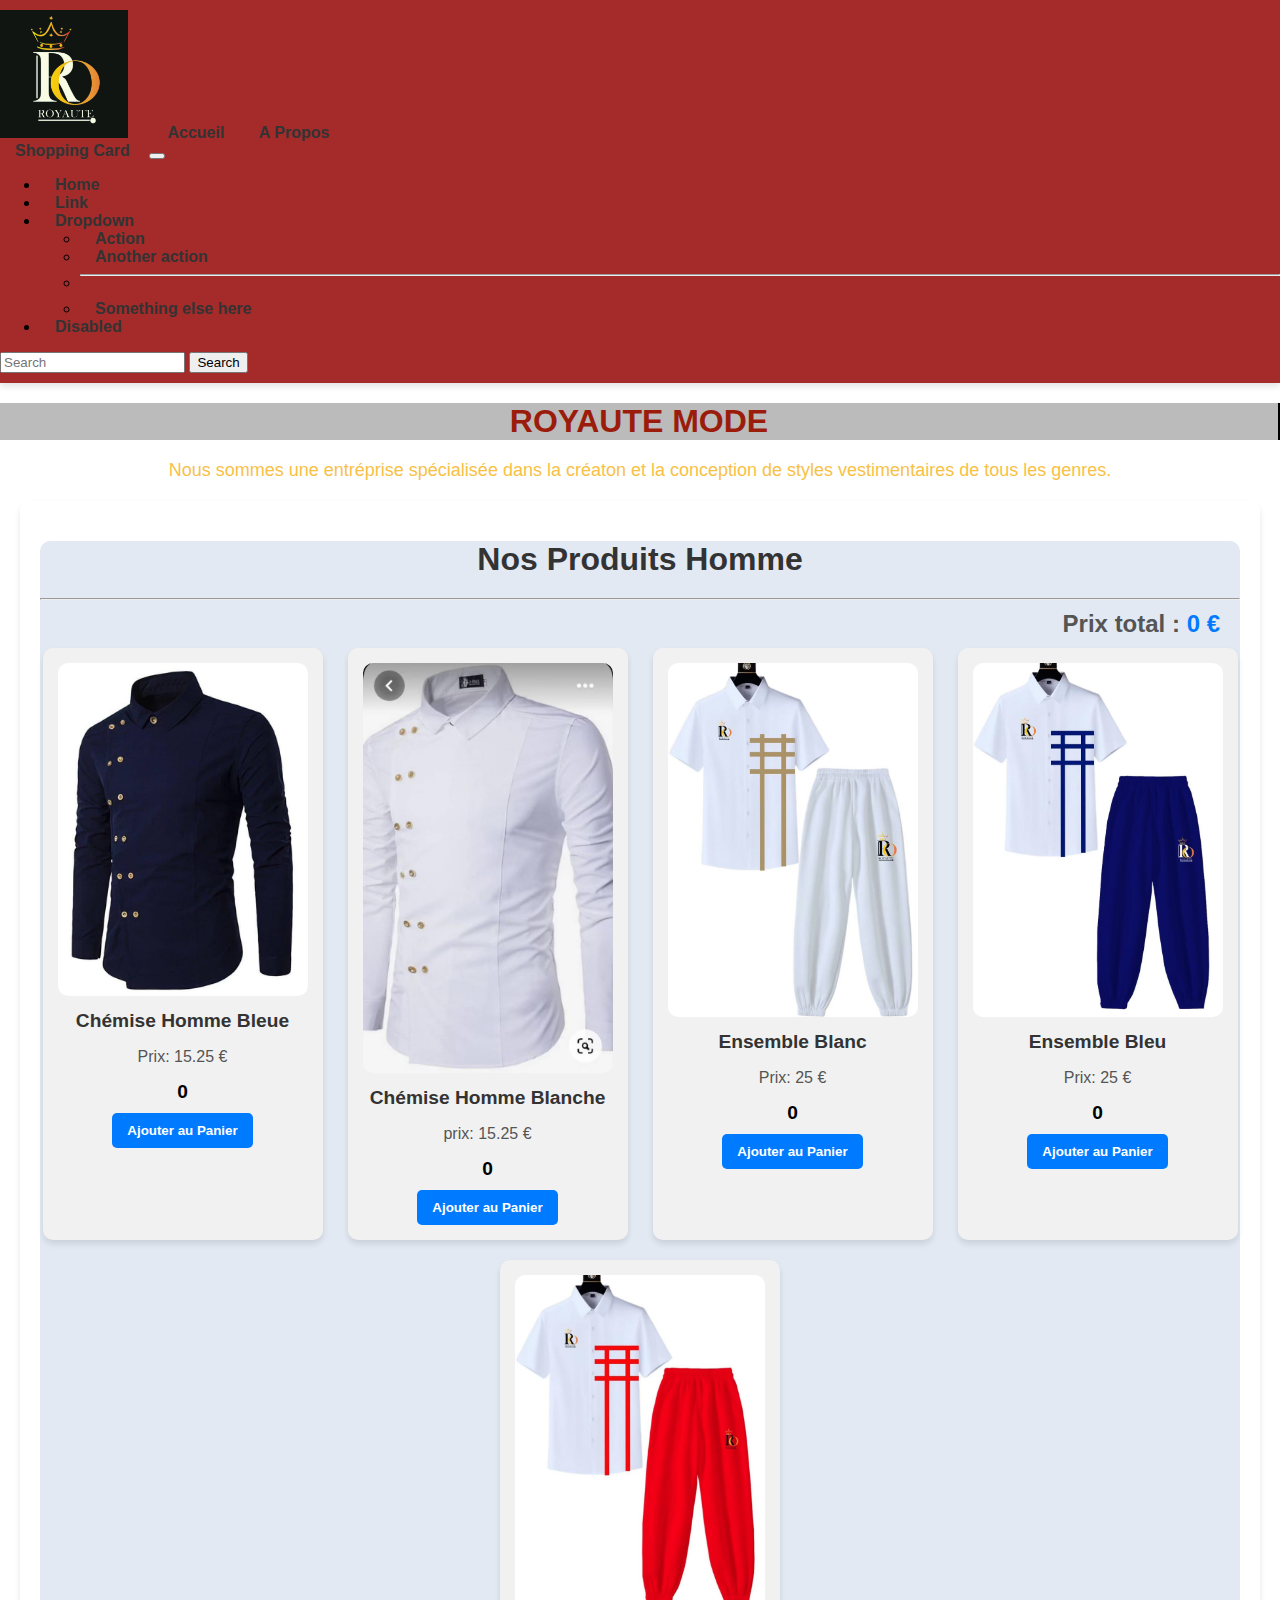
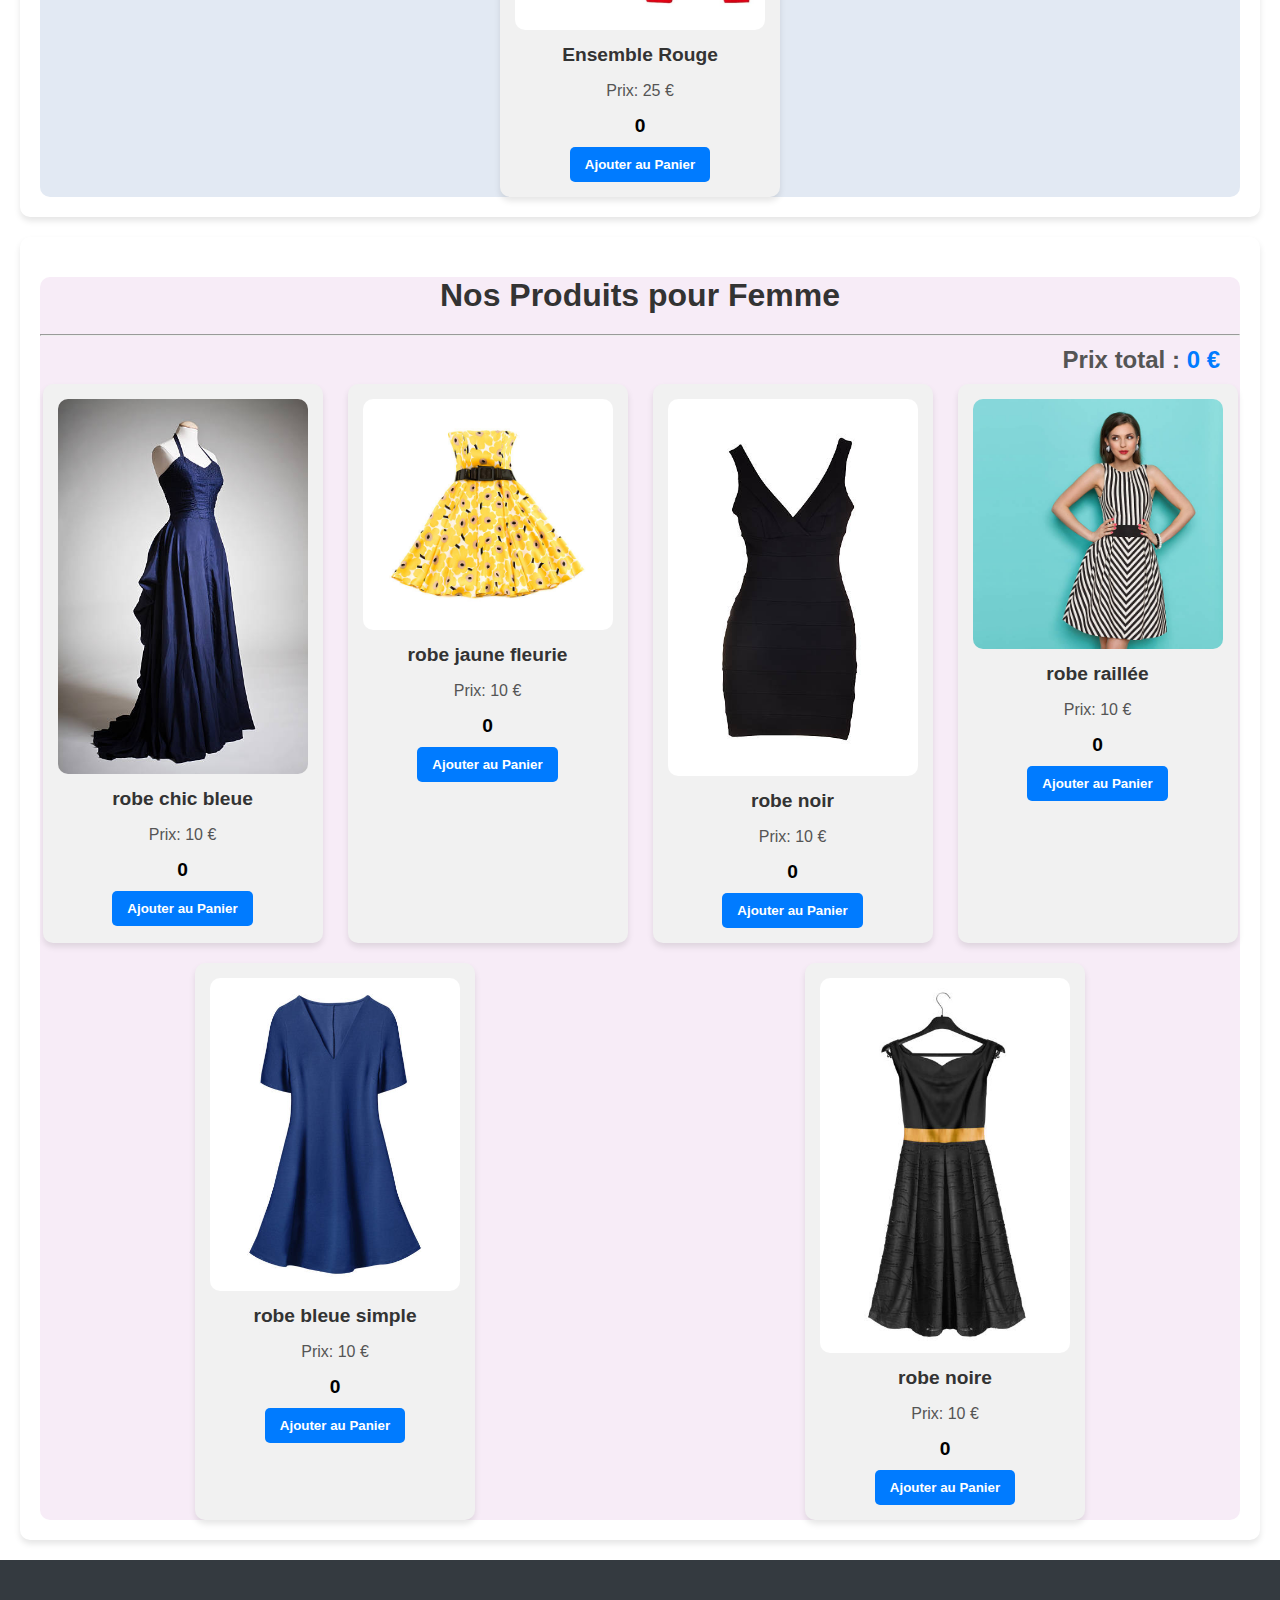
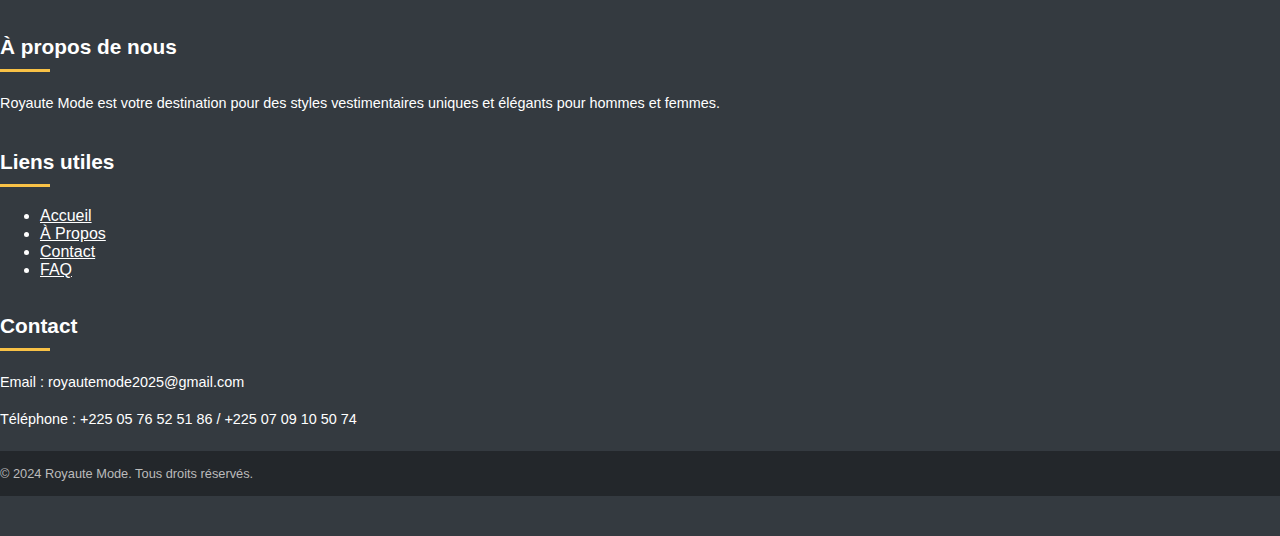
<file: index.html>
<!DOCTYPE html>
<html lang="en">
<head>
    <meta charset="UTF-8">
    <meta name="viewport" content="width=device-width, initial-scale=1.0">
    <link
    href="https://cdn.jsdelivr.net/npm/bootstrap@5.1.3/dist/css/bootstrap.min.css"
    rel="stylesheet"
    integrity="sha384-1BmE4kWBq78iYhFldvKuhfTAU6auU8tT94WrHftjDbrCEXSU1oBoqyl2QvZ6jIW3"
    crossorigin="anonymous"
  />
  <!-- Font awesome CSS -->
  <link
    rel="stylesheet"
    href="https://cdnjs.cloudflare.com/ajax/libs/font-awesome/6.0.0-beta2/css/all.min.css"
    integrity="sha512-YWzhKL2whUzgiheMoBFwW8CKV4qpHQAEuvilg9FAn5VJUDwKZZxkJNuGM4XkWuk94WCrrwslk8yWNGmY1EduTA=="
    crossorigin="anonymous"
    referrerpolicy="no-referrer"
  />
    <title>Document</title>
    
    <link rel="stylesheet" href="style.css">
</head>
<body>
    <!--début du header-->
  <header>
    <nav class="navbar navbar-expand-lg navbar-light bg-light">
      <img src="image-logo.jpg" width="10%" alt="logo">
      <a href="accueil.html">Accueil</a>
      <a href="A Propos.html">A Propos</a>
      
      <div class="container-fluid">
        <a class="navbar-brand" href="#">Shopping Card</a>
        <button
          class="navbar-toggler"
          type="button"
          data-bs-toggle="collapse"
          data-bs-target="#navbarSupportedContent"
          aria-controls="navbarSupportedContent"
          aria-expanded="false"
          aria-label="Toggle navigation"
        >
          <span class="navbar-toggler-icon"></span>
        </button>
        <div class="collapse navbar-collapse" id="navbarSupportedContent">
          <ul class="navbar-nav me-auto mb-2 mb-lg-0">
            <li class="nav-item">
              <a class="nav-link active" aria-current="page" href="#">Home</a>
            </li>
            <li class="nav-item">
              <a class="nav-link" href="#">Link</a>
            </li>
            <li class="nav-item dropdown">
              <a
                class="nav-link dropdown-toggle"
                href="#"
                id="navbarDropdown"
                role="button"
                data-bs-toggle="dropdown"
                aria-expanded="false"
              >
                Dropdown
              </a>
              <ul class="dropdown-menu" aria-labelledby="navbarDropdown">
                <li><a class="dropdown-item" href="#">Action</a></li>
                <li><a class="dropdown-item" href="#">Another action</a></li>
                <li><hr class="dropdown-divider" /></li>
                <li>
                  <a class="dropdown-item" href="#">Something else here</a>
                </li>
              </ul>
            </li>
            <li class="nav-item">
              <a class="nav-link disabled">Disabled</a>
            </li>
          </ul>
          <form class="d-flex">
            <input
              class="form-control me-2"
              type="search"
              placeholder="Search"
              aria-label="Search"
            />
            <button class="btn btn-outline-success" type="submit">
              Search
            </button>
          </form>
        </div>
      </div>
    </nav>
   

  
  </header>
  <!--fin du header-->
  <main>
    <!--debut du main-->
     <h1 class="titre-typewriter">ROYAUTE MODE</h1>
    
     <p class="descrip">Nous sommes une entréprise spécialisée dans la créaton et la conception de styles vestimentaires de tous les genres.</p>
    
   <section id="produitshomme">
    <article  class="partieH">
        <h2>Nos Produits Homme</h2>
        <hr>

        <section class="shopping-card-container">
          <div class="prixTotal">
             <span class="totalPrix">Prix total : </span>
             <span class="total"> 0 € </span>
          </div>  
        </section>
        <div class="grouper"> <!--la grande div1-->
     
        <div class="produit" data-id="1" data-nom="Chémise Homme" data-prix="15.25">
            
            <img src="chémise-bleue.jpg" width="15%" alt="Chémisehomme">
            
            <h3>Chémise Homme Bleue</h3>
       
            <p>Prix: 15.25 € </p>

            <div>
                <i class="fas fa-plus-circle"></i>
                <span class="quantity">0</span>
                <i class="fas fa-minus-circle"></i>
              </div>
       
            <button class="ajouter-panier">Ajouter au Panier</button>
     
        </div>
     
     
        <div class="produit" data-id="2" data-nom="Chemise Homme 2" data-prix="15.25">
       
            <img src= "chémise-blanche.jpg" width="15%" alt="chemmme">
            <h3>Chémise Homme Blanche</h3>
       
            <p>prix: 15.25 €</p>

            <div>
                <i class="fas fa-plus-circle"></i>
                <span class="quantity">0</span>
                <i class="fas fa-minus-circle"></i>
              </div>
      
            <button class="ajouter-panier">Ajouter au Panier</button>
     
        </div>
     
        
        <div class="produit" data-id="3" data-nom="Ensemble Blanc" data-prix="25">
            <img src="chémise-pantalon-blanc.jpg" width="18%" alt=" ensemble">
   
            <h3>Ensemble Blanc</h3>
      
            <p>Prix: 25 €</p>

            <div>
                <i class="fas fa-plus-circle"></i>
                <span class="quantity">0</span>
                <i class="fas fa-minus-circle"></i>
              </div>
      
        <button class="ajouter-panier">Ajouter au Panier</button>
    
    </div>
    
   
   
    <div class="produit" data-id="4" data-nom="Ensemble Bleu" data-prix="25">
       
        <img src="chémise-pantalon-bleu.jpg" width="18%" alt="ensemble">
       
        <h3>Ensemble Bleu</h3>
    
        <p>Prix: 25 €</p>

        <div>
            <i class="fas fa-plus-circle"></i>
            <span class="quantity">0</span>
            <i class="fas fa-minus-circle"></i>
          </div>
     
        <button class="ajouter-panier">Ajouter au Panier</button>
    
    </div>
    
    
   
    <div class="produit" data-id="5" data-nom="Ensemble" data-prix="25">
        
        <img src="chémise-pantalon-rouge.jpg" width="18%" alt="ensemble">
        
        <h3>Ensemble Rouge</h3>
    
        <p>Prix: 25 €</p>

        <div>
            <i class="fas fa-plus-circle"></i>
            <span class="quantity">0</span>
            <i class="fas fa-minus-circle"></i>
          </div>
      
        <button class="ajouter-panier">Ajouter au Panier</button>
    
    </div>
</div>
<!--fin de la grande div1-->
   </article>
 </section>
    
 <section id="produitsFemmes">
    
   <article class="partieF">
      
     <h2>Nos Produits pour Femme</h2>
      <hr>

      <section class="shopping-card-container">
          <div class="prixTotal">
             <span class="totalPrix">Prix total : </span>
             <span class="total"> 0 € </span>
          </div> 
          
        </section>
      
      <div class="grouper2"><!--debut de la grande div2-->
     
      <div class="produit2" data-id="1" data-nom="robe style" data-prix="10">
     
          <img src="image-robe.jpg" width="20%" alt="robe">
     
          <h3>robe chic bleue</h3>

          <p>Prix: 10 €</p>
          <div>
              <i class="fas fa-plus-circle"></i>
              <span class="quantity">0</span>
              <i class="fas fa-minus-circle"></i>
            </div>

          <button class="ajouter-panier">Ajouter au Panier</button>
   
      </div>
     
      <div class="produit2" data-id="2" data-nom="robe style" data-prix="10">
          
          <img src="image-robe2.jpg" width="25%" alt="robe">
          
           <h3>robe jaune fleurie</h3>
           
           <p>Prix: 10 €</p>

           <div>
              <i class="fas fa-plus-circle"></i>
              <span class="quantity">0</span>
              <i class="fas fa-minus-circle"></i>
            </div>

           <button class="ajouter-panier">Ajouter au Panier</button>
      </div>

      <div class="produit2" data-id="3" data-nom="robe style" data-prix="10">

          <img src="image-robe3.jpg" width="20%" alt="robe">

          <h3>robe noir</h3>

          <p>Prix: 10 €</p>
          <div>
              <i class="fas fa-plus-circle"></i>
              <span class="quantity">0</span>
              <i class="fas fa-minus-circle"></i>
            </div>
         
          <button class="ajouter-panier">Ajouter au Panier</button>
      </div>
     
      <div class="produit2" data-id="4" data-nom="robe style" data-prix="10">
         
          <img src="image-robe4.jpg" width="20%" alt="robe">

          <h3>robe raillée</h3>

          <p>Prix: 10 €</p>

          <div>
              <i class="fas fa-plus-circle"></i>
              <span class="quantity">0</span>
              <i class="fas fa-minus-circle"></i>
            </div>

          <button class="ajouter-panier">Ajouter au Panier</button>
      </div>
      <div class="produit2" data-id="4" data-nom="robe style" data-prix="10">
         
          <img src="image-robe5.jpg" width="20%" alt="robe">

          <h3>robe bleue simple</h3>

          <p>Prix: 10 €</p>

          <div>
              <i class="fas fa-plus-circle"></i>
              <span class="quantity">0</span>
              <i class="fas fa-minus-circle"></i>
            </div>

          <button class="ajouter-panier">Ajouter au Panier</button>
      </div>
      
      <div class="produit2" data-id="4" data-nom="robe style" data-prix="10">

          <img src="image-robe6.jpg" width="20%" alt="">

          <h3>robe noire</h3>

          <p>Prix: 10 €</p>

          <div>
              <i class="fas fa-plus-circle"></i>
              <span class="quantity">0</span>
              <i class="fas fa-minus-circle"></i>
            </div>

          <button class="ajouter-panier">Ajouter au Panier</button>


      </div>
  </div><!--fin de la grande div2-->
 </article>
       
  </section><!--fin de la section femme-->
    
  </main>
  <!-- Début du footer -->
<footer class="bg-dark text-white text-center text-lg-start mt-5">
  <div class="container p-4">
    <div class="row">
      <!-- À propos -->
      <div class="col-lg-4 col-md-6 mb-4 mb-md-0">
        <h5 class="text-uppercase">À propos de nous</h5>
        <p class="ma-descrip">
          Royaute Mode est votre destination pour des styles vestimentaires uniques et élégants pour hommes et femmes.
        </p>
      </div>

      <!-- Liens utiles -->
      <div class="col-lg-4 col-md-6 mb-4 mb-md-0">
        <h5 class="text-uppercase">Liens utiles</h5>
        <ul class="list-unstyled mb-0">
          <li><a href="accueil.html" class="text-white text-decoration-none">Accueil</a></li>
          <li><a href="A Propos.html" class="text-white text-decoration-none">À Propos</a></li>
          <li><a href="#" class="text-white text-decoration-none">Contact</a></li>
          <li><a href="#" class="text-white text-decoration-none">FAQ</a></li>
        </ul>
      </div>

      <!-- Contact et réseaux sociaux -->
      <div class="col-lg-4 col-md-12 mb-4 mb-md-0">
        <h5 class="text-uppercase">Contact</h5>
        <p>Email : royautemode2025@gmail.com</p>
        <p>Téléphone : +225 05 76 52 51 86 / +225 07 09 10 50 74</p>
        <div>
          <a href="#" class="text-white me-3"><i class="fab fa-facebook-f"></i></a>
          <a href="#" class="text-white me-3"><i class="fab fa-twitter"></i></a>
          <a href="#" class="text-white me-3"><i class="fab fa-instagram"></i></a>
          <a href="#" class="text-white"><i class="fab fa-linkedin-in"></i></a>
        </div>
      </div>
    </div>
  </div>

  <!-- Copyright -->
  <div class="text-center p-3 bg-secondary">
    © 2024 Royaute Mode. Tous droits réservés.
  </div>
</footer>
<!-- Fin du footer -->


<script src="script.js"></script>
</body>
</html>
</file>
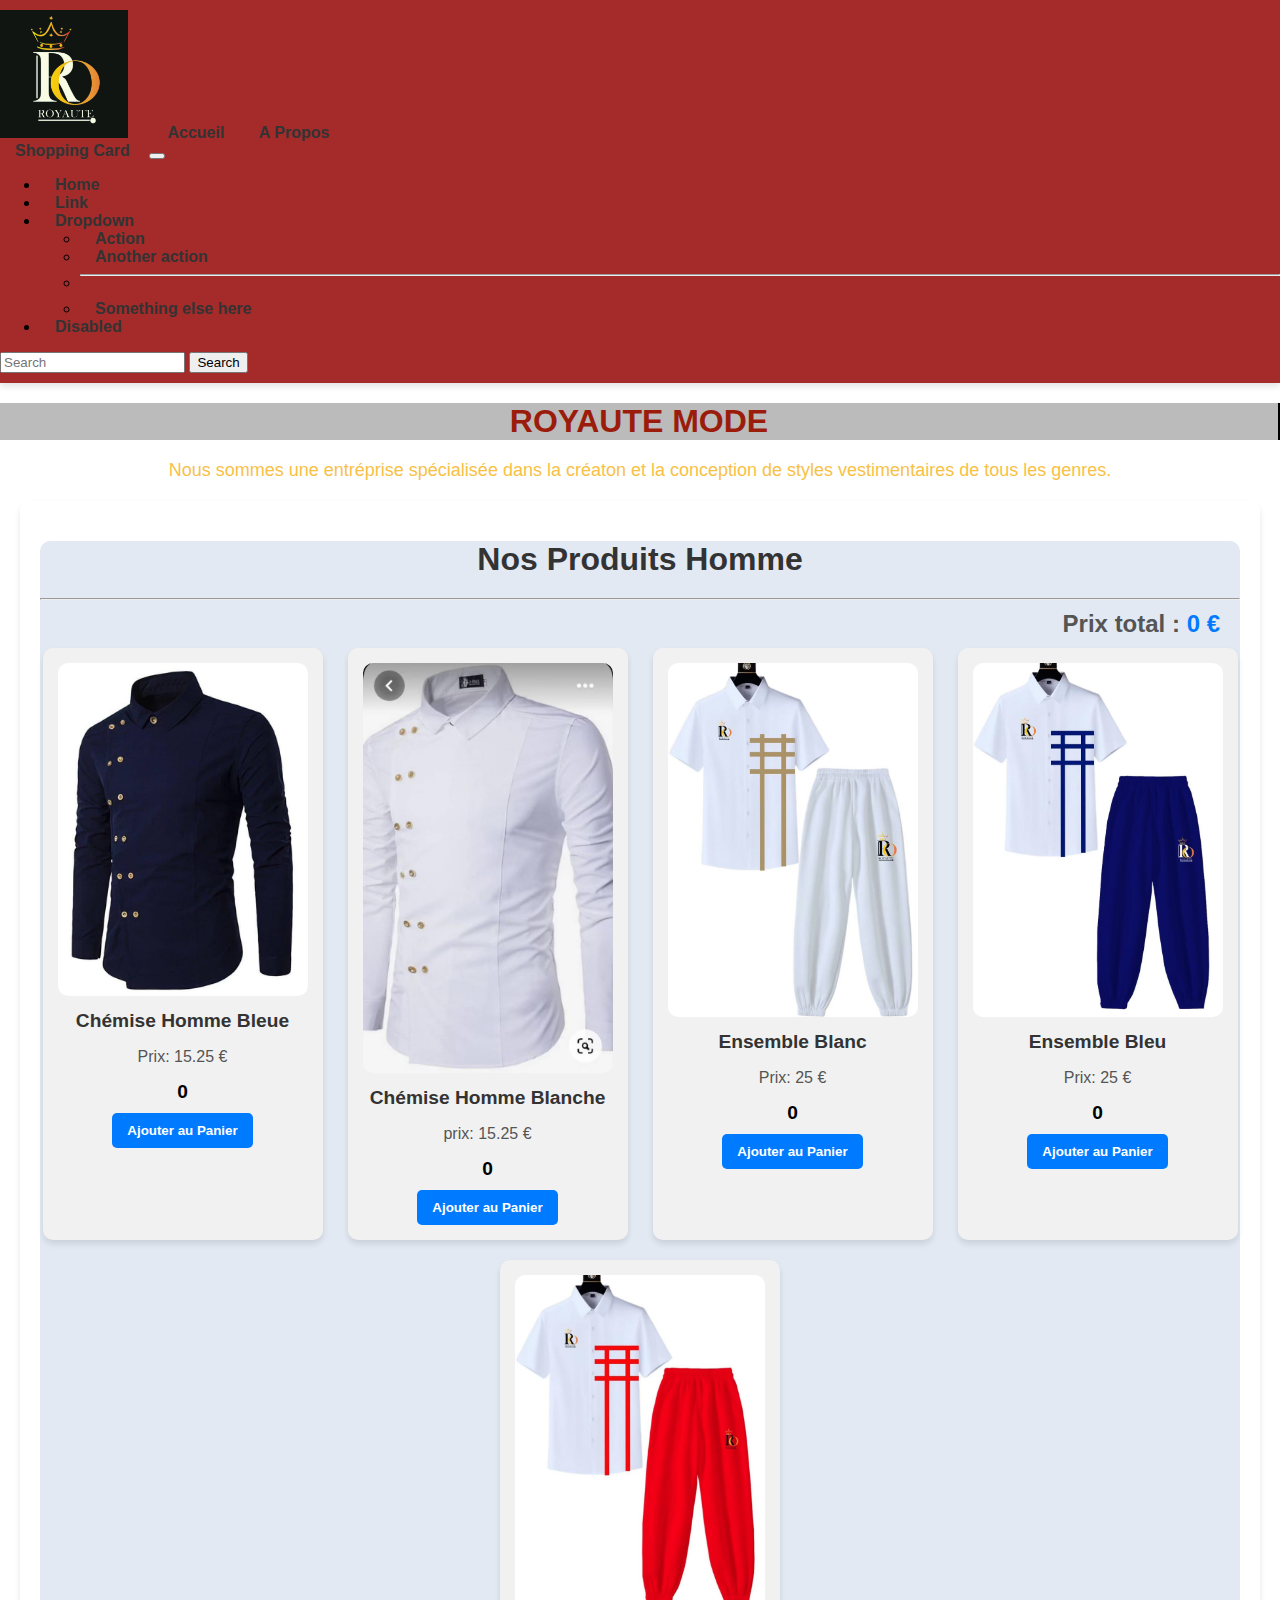
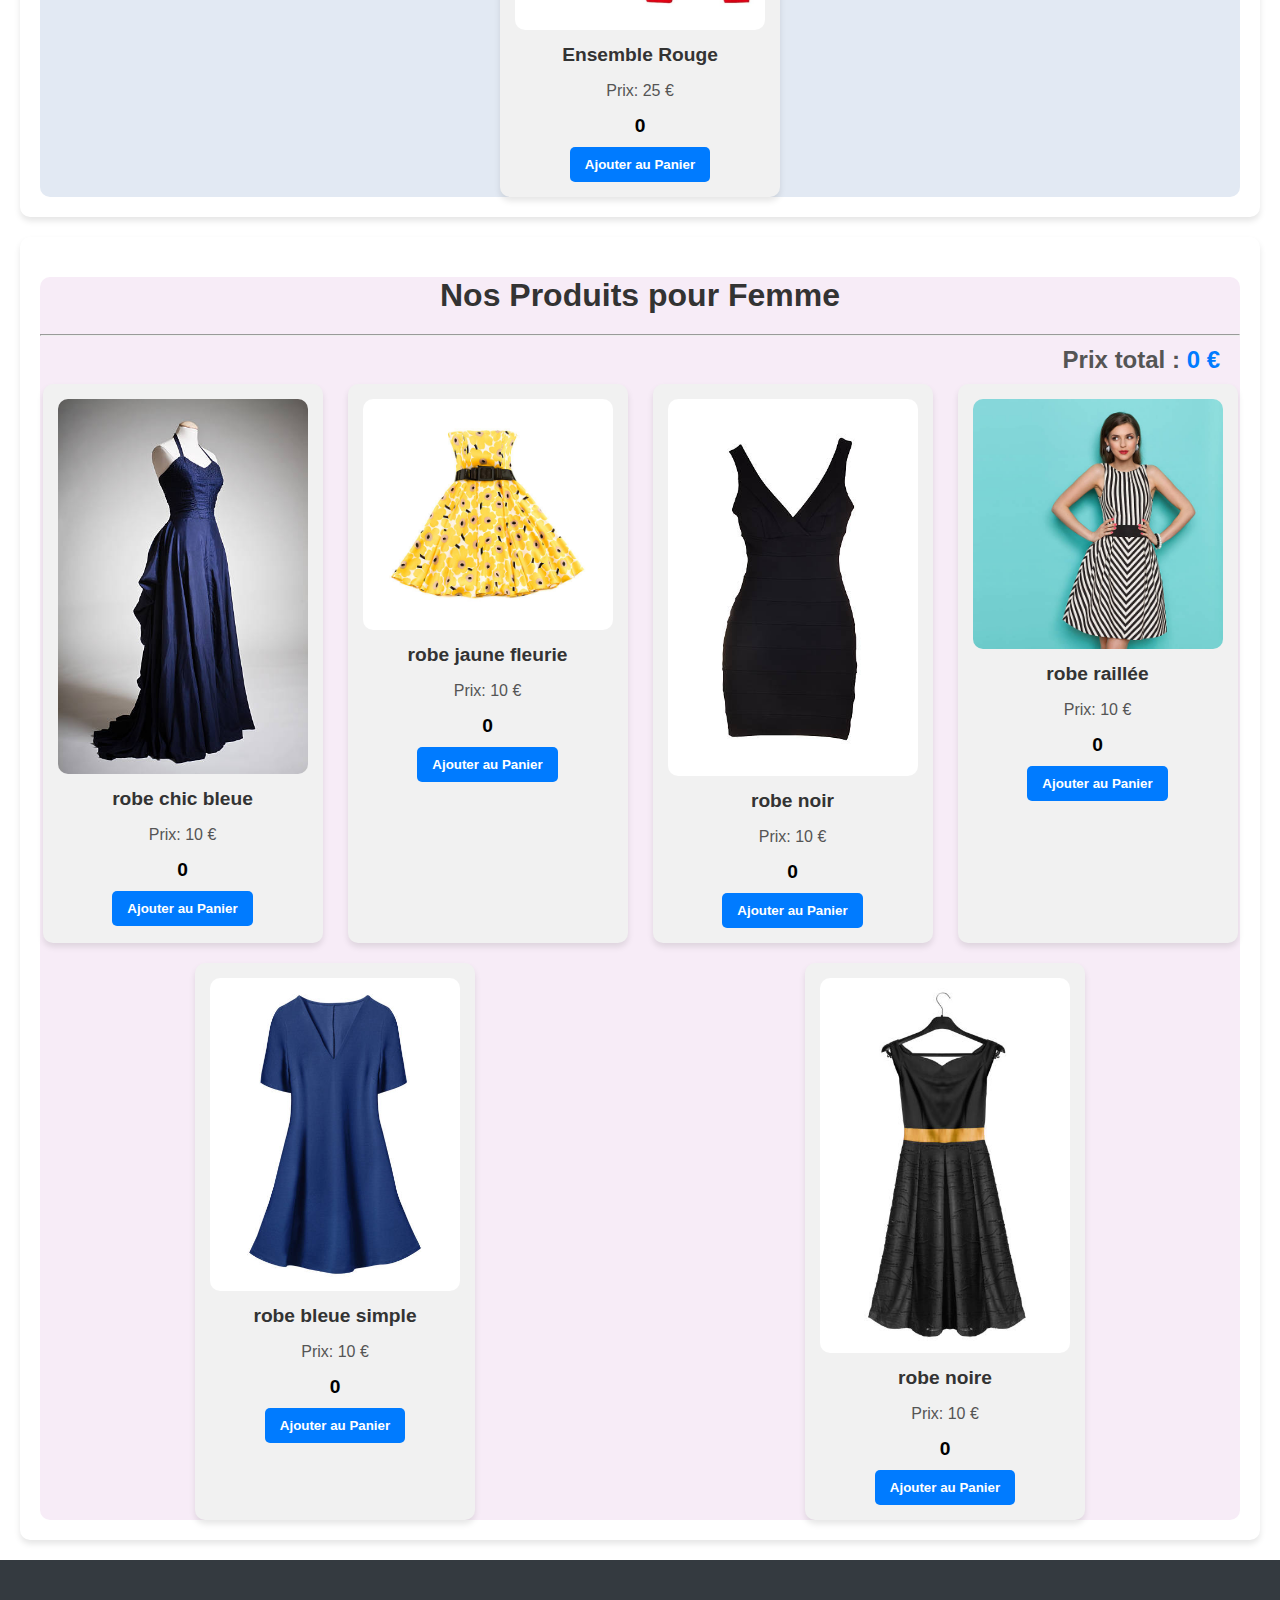
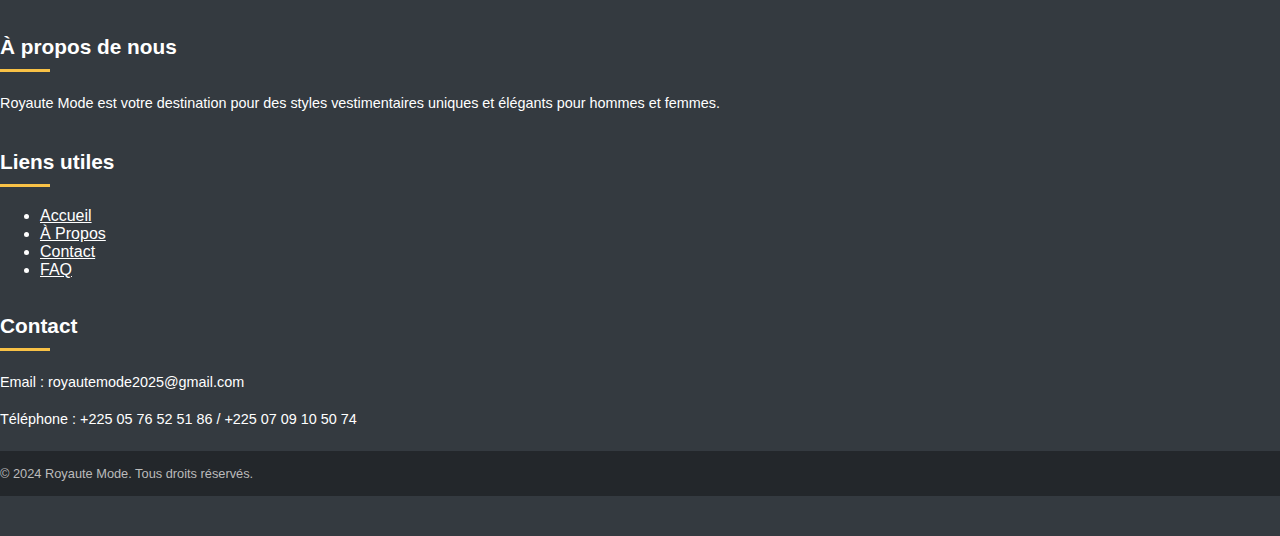
<file: sam.html>
<!DOCTYPE html>
<html lang="en">
<head>
    <meta charset="UTF-8">
    <meta name="viewport" content="width=device-width, initial-scale=1.0">
    <link
    href="https://cdn.jsdelivr.net/npm/bootstrap@5.1.3/dist/css/bootstrap.min.css"
    rel="stylesheet"
    integrity="sha384-1BmE4kWBq78iYhFldvKuhfTAU6auU8tT94WrHftjDbrCEXSU1oBoqyl2QvZ6jIW3"
    crossorigin="anonymous"
  />
  <!-- Font awesome CSS -->
  <link
    rel="stylesheet"
    href="https://cdnjs.cloudflare.com/ajax/libs/font-awesome/6.0.0-beta2/css/all.min.css"
    integrity="sha512-YWzhKL2whUzgiheMoBFwW8CKV4qpHQAEuvilg9FAn5VJUDwKZZxkJNuGM4XkWuk94WCrrwslk8yWNGmY1EduTA=="
    crossorigin="anonymous"
    referrerpolicy="no-referrer"
  />
    <title>Document</title>
    
    <link rel="stylesheet" href="sam.css">
</head>
<body>
    <!--début du header-->
  <header>
    <nav class="navbar navbar-expand-lg navbar-light bg-light">
      <img src="image-logo.jpg" width="10%" alt="logo">
      <a href="accueil.html">Accueil</a>
      <a href="A Propos.html">A Propos</a>
      
      <div class="container-fluid">
        <a class="navbar-brand" href="#">Shopping Card</a>
        <button
          class="navbar-toggler"
          type="button"
          data-bs-toggle="collapse"
          data-bs-target="#navbarSupportedContent"
          aria-controls="navbarSupportedContent"
          aria-expanded="false"
          aria-label="Toggle navigation"
        >
          <span class="navbar-toggler-icon"></span>
        </button>
        <div class="collapse navbar-collapse" id="navbarSupportedContent">
          <ul class="navbar-nav me-auto mb-2 mb-lg-0">
            <li class="nav-item">
              <a class="nav-link active" aria-current="page" href="#">Home</a>
            </li>
            <li class="nav-item">
              <a class="nav-link" href="#">Link</a>
            </li>
            <li class="nav-item dropdown">
              <a
                class="nav-link dropdown-toggle"
                href="#"
                id="navbarDropdown"
                role="button"
                data-bs-toggle="dropdown"
                aria-expanded="false"
              >
                Dropdown
              </a>
              <ul class="dropdown-menu" aria-labelledby="navbarDropdown">
                <li><a class="dropdown-item" href="#">Action</a></li>
                <li><a class="dropdown-item" href="#">Another action</a></li>
                <li><hr class="dropdown-divider" /></li>
                <li>
                  <a class="dropdown-item" href="#">Something else here</a>
                </li>
              </ul>
            </li>
            <li class="nav-item">
              <a class="nav-link disabled">Disabled</a>
            </li>
          </ul>
          <form class="d-flex">
            <input
              class="form-control me-2"
              type="search"
              placeholder="Search"
              aria-label="Search"
            />
            <button class="btn btn-outline-success" type="submit">
              Search
            </button>
          </form>
        </div>
      </div>
    </nav>
   

  
  </header>
  <!--fin du header-->
  <main>
    <!--debut du main-->
     <h1 class="titre-typewriter">ROYAUTE MODE</h1>
    
     <p class="descrip">Nous sommes une entréprise spécialisée dans la créaton et la conception de styles vestimentaires de tous les genres.</p>
    
   <section id="produitshomme">
    <article  class="partieH">
        <h2>Nos Produits Homme</h2>
        <hr>

        <section class="shopping-card-container">
          <div class="prixTotal">
             <span class="totalPrix">Prix total : </span>
             <span class="total"> 0 € </span>
          </div>  
        </section>
        <div class="grouper"> <!--la grande div1-->
     
        <div class="produit" data-id="1" data-nom="Chémise Homme" data-prix="15.25">
            
            <img src="chémise-bleue.jpg" width="15%" alt="Chémisehomme">
            
            <h3>Chémise Homme Bleue</h3>
       
            <p>Prix: 15.25 € </p>

            <div>
                <i class="fas fa-plus-circle"></i>
                <span class="quantity">0</span>
                <i class="fas fa-minus-circle"></i>
              </div>
       
            <button class="ajouter-panier">Ajouter au Panier</button>
     
        </div>
     
     
        <div class="produit" data-id="2" data-nom="Chemise Homme 2" data-prix="15.25">
       
            <img src= "chémise-blanche.jpg" width="15%" alt="chemmme">
            <h3>Chémise Homme Blanche</h3>
       
            <p>prix: 15.25 €</p>

            <div>
                <i class="fas fa-plus-circle"></i>
                <span class="quantity">0</span>
                <i class="fas fa-minus-circle"></i>
              </div>
      
            <button class="ajouter-panier">Ajouter au Panier</button>
     
        </div>
     
        
        <div class="produit" data-id="3" data-nom="Ensemble Blanc" data-prix="25">
            <img src="chémise-pantalon-blanc.jpg" width="18%" alt=" ensemble">
   
            <h3>Ensemble Blanc</h3>
      
            <p>Prix: 25 €</p>

            <div>
                <i class="fas fa-plus-circle"></i>
                <span class="quantity">0</span>
                <i class="fas fa-minus-circle"></i>
              </div>
      
        <button class="ajouter-panier">Ajouter au Panier</button>
    
    </div>
    
   
   
    <div class="produit" data-id="4" data-nom="Ensemble Bleu" data-prix="25">
       
        <img src="chémise-pantalon-bleu.jpg" width="18%" alt="ensemble">
       
        <h3>Ensemble Bleu</h3>
    
        <p>Prix: 25 €</p>

        <div>
            <i class="fas fa-plus-circle"></i>
            <span class="quantity">0</span>
            <i class="fas fa-minus-circle"></i>
          </div>
     
        <button class="ajouter-panier">Ajouter au Panier</button>
    
    </div>
    
    
   
    <div class="produit" data-id="5" data-nom="Ensemble" data-prix="25">
        
        <img src="chémise-pantalon-rouge.jpg" width="18%" alt="ensemble">
        
        <h3>Ensemble Rouge</h3>
    
        <p>Prix: 25 €</p>

        <div>
            <i class="fas fa-plus-circle"></i>
            <span class="quantity">0</span>
            <i class="fas fa-minus-circle"></i>
          </div>
      
        <button class="ajouter-panier">Ajouter au Panier</button>
    
    </div>
</div>
<!--fin de la grande div1-->
   </article>
 </section>
    
 <section id="produitsFemmes">
    
   <article class="partieF">
      
     <h2>Nos Produits pour Femme</h2>
      <hr>

      <section class="shopping-card-container">
          <div class="prixTotal">
             <span class="totalPrix">Prix total : </span>
             <span class="total"> 0 € </span>
          </div> 
          
        </section>
      
      <div class="grouper2"><!--debut de la grande div2-->
     
      <div class="produit2" data-id="1" data-nom="robe style" data-prix="10">
     
          <img src="image-robe.jpg" width="20%" alt="robe">
     
          <h3>robe chic bleue</h3>

          <p>Prix: 10 €</p>
          <div>
              <i class="fas fa-plus-circle"></i>
              <span class="quantity">0</span>
              <i class="fas fa-minus-circle"></i>
            </div>

          <button class="ajouter-panier">Ajouter au Panier</button>
   
      </div>
     
      <div class="produit2" data-id="2" data-nom="robe style" data-prix="10">
          
          <img src="image-robe2.jpg" width="25%" alt="robe">
          
           <h3>robe jaune fleurie</h3>
           
           <p>Prix: 10 €</p>

           <div>
              <i class="fas fa-plus-circle"></i>
              <span class="quantity">0</span>
              <i class="fas fa-minus-circle"></i>
            </div>

           <button class="ajouter-panier">Ajouter au Panier</button>
      </div>

      <div class="produit2" data-id="3" data-nom="robe style" data-prix="10">

          <img src="image-robe3.jpg" width="20%" alt="robe">

          <h3>robe noir</h3>

          <p>Prix: 10 €</p>
          <div>
              <i class="fas fa-plus-circle"></i>
              <span class="quantity">0</span>
              <i class="fas fa-minus-circle"></i>
            </div>
         
          <button class="ajouter-panier">Ajouter au Panier</button>
      </div>
     
      <div class="produit2" data-id="4" data-nom="robe style" data-prix="10">
         
          <img src="image-robe4.jpg" width="20%" alt="robe">

          <h3>robe raillée</h3>

          <p>Prix: 10 €</p>

          <div>
              <i class="fas fa-plus-circle"></i>
              <span class="quantity">0</span>
              <i class="fas fa-minus-circle"></i>
            </div>

          <button class="ajouter-panier">Ajouter au Panier</button>
      </div>
      <div class="produit2" data-id="4" data-nom="robe style" data-prix="10">
         
          <img src="image-robe5.jpg" width="20%" alt="robe">

          <h3>robe bleue simple</h3>

          <p>Prix: 10 €</p>

          <div>
              <i class="fas fa-plus-circle"></i>
              <span class="quantity">0</span>
              <i class="fas fa-minus-circle"></i>
            </div>

          <button class="ajouter-panier">Ajouter au Panier</button>
      </div>
      
      <div class="produit2" data-id="4" data-nom="robe style" data-prix="10">

          <img src="image-robe6.jpg" width="20%" alt="">

          <h3>robe noire</h3>

          <p>Prix: 10 €</p>

          <div>
              <i class="fas fa-plus-circle"></i>
              <span class="quantity">0</span>
              <i class="fas fa-minus-circle"></i>
            </div>

          <button class="ajouter-panier">Ajouter au Panier</button>


      </div>
  </div><!--fin de la grande div2-->
 </article>
       
  </section><!--fin de la section femme-->
    
  </main>
  <!-- Début du footer -->
<footer class="bg-dark text-white text-center text-lg-start mt-5">
  <div class="container p-4">
    <div class="row">
      <!-- À propos -->
      <div class="col-lg-4 col-md-6 mb-4 mb-md-0">
        <h5 class="text-uppercase">À propos de nous</h5>
        <p class="ma-descrip">
          Royaute Mode est votre destination pour des styles vestimentaires uniques et élégants pour hommes et femmes.
        </p>
      </div>

      <!-- Liens utiles -->
      <div class="col-lg-4 col-md-6 mb-4 mb-md-0">
        <h5 class="text-uppercase">Liens utiles</h5>
        <ul class="list-unstyled mb-0">
          <li><a href="accueil.html" class="text-white text-decoration-none">Accueil</a></li>
          <li><a href="A Propos.html" class="text-white text-decoration-none">À Propos</a></li>
          <li><a href="#" class="text-white text-decoration-none">Contact</a></li>
          <li><a href="#" class="text-white text-decoration-none">FAQ</a></li>
        </ul>
      </div>

      <!-- Contact et réseaux sociaux -->
      <div class="col-lg-4 col-md-12 mb-4 mb-md-0">
        <h5 class="text-uppercase">Contact</h5>
        <p>Email : royautemode2025@gmail.com</p>
        <p>Téléphone : +225 05 76 52 51 86 / +225 07 09 10 50 74</p>
        <div>
          <a href="#" class="text-white me-3"><i class="fab fa-facebook-f"></i></a>
          <a href="#" class="text-white me-3"><i class="fab fa-twitter"></i></a>
          <a href="#" class="text-white me-3"><i class="fab fa-instagram"></i></a>
          <a href="#" class="text-white"><i class="fab fa-linkedin-in"></i></a>
        </div>
      </div>
    </div>
  </div>

  <!-- Copyright -->
  <div class="text-center p-3 bg-secondary">
    © 2024 Royaute Mode. Tous droits réservés.
  </div>
</footer>
<!-- Fin du footer -->


<script src="script.js"></script>
</body>
</html>
</file>
<file: style.css>
/* Style général */
body {
    font-family: Arial, sans-serif;
    margin: 0;
    padding: 0;
    background-color: white;
}

/* Header et navigation */
header {
    background-color: brown;
    box-shadow: 0 4px 6px rgba(0, 0, 0, 0.1);
    padding: 10px 0;
    
}

.navbar img {
    margin-right: 20px;
}

.navbar a {
    margin: 0 15px;
    text-decoration: none;
    color: #333;
    font-weight: bold;
}

.navbar a:hover {
    color: #007bff;
}

/* Titres */
h1, h2 {
    text-align: center;
    color: #333;
    margin: 20px 0;
    font-weight: bold;
}

h1 {
  position: sticky;
  top: 0;
  background-color: #bbbbbb;
  z-index: 1000;
  font-size: 2.5em;
  color: rgb(155, 28, 11);
  
    
}
.titre-typewriter{
  font-size: 2rem;
  overflow: hidden;
  border-right: 2px solid #000;
  white-space: nowrap;
  animation: typing 3s steps(30, end), blink 0.5s step-end infinite alternate;
}
@keyframes typing {
  from { width: 0; }
  to { width: 100%; }
} 

.partieH {
  background-color: #e2e9f3;
  border-radius: 10px;
}

.partieF {
  background-color: rgb(247, 236, 247);
  border-radius: 10px;
}

h2 {
    font-size: 2em;
}
.descrip {
     font-size: large;
     color: #f8c146;
}

/* Sections produits */
#produitshomme, #produitsFemmes {
    padding: 20px;
    background-color: white;
    margin: 20px;
    border-radius: 10px;
    box-shadow: 0 4px 6px rgba(0, 0, 0, 0.1);
}

/* Cartes produits */
.grouper, .grouper2 {
    display: flex;
    flex-wrap: wrap;
    justify-content: space-around;
    gap: 20px;
    
}

.produit, .produit2 {
    background-color: #f1f1f1;
    border-radius: 10px;
    padding: 15px;
    text-align: center;
    width: 250px;
    box-shadow: 0 4px 6px rgba(0, 0, 0, 0.1);
    transition: transform 0.3s ease
}

 .produit2:hover{
    transform: scale(1.1);
}
.produit:hover{
  transform: scale(1.1);
}

.produit img, .produit2 img {
    width: 100%;
    border-radius: 10px;
}

.produit h3, .produit2 h3 {
    color: #333;
    font-size: 1.2em;
    margin: 10px 0;
}

.produit p, .produit2 p {
    color: #555;
    font-size: 1em;
    margin-bottom: 15px;
}

/* Boutons */
button.ajouter-panier {
    background-color: #007bff;
    color: #fff;
    border: none;
    padding: 10px 15px;
    border-radius: 5px;
    cursor: pointer;
    font-weight: bold;
    transition: background-color 0.3s ease;
}

button.ajouter-panier:hover {
    background-color: #0056b3;
}

/* Contrôles de quantité */
.produit div, .produit2 div {
    display: flex;
    justify-content: center;
    align-items: center;
    margin-bottom: 10px;
}

.produit i, .produit2 i {
    color: #007bff;
    cursor: pointer;
    font-size: 1.5em;
    margin: 0 10px;
}

.produit .quantity, .produit2 .quantity {
    font-size: 1.2em;
    font-weight: bold;
}

/* Prix total */
.prixTotal {
    text-align: right;
    margin: 10px 20px;
    font-size: 1.5em;
    font-weight: bold;
    color: #333;
}

.totalPrix {
    color: #555;
}

.total {
    color: #007bff;
}

/* Footer général */
footer {
    background-color: #343a40; /* Couleur de fond sombre */
    color: #ffffff;           /* Couleur du texte en blanc */
    padding: 40px 0;          /* Espacement autour du contenu */
    font-family: 'Arial', sans-serif;
  }
  
  /* Titres du footer */
  footer h5 {
    font-size: 1.3rem;
    margin-bottom: 20px;
    position: relative;
  }
  
  /* Ligne sous les titres */
  footer h5::after {
    content: '';
    display: block;
    width: 50px;
    height: 3px;
    background-color: #f8c146; /* Couleur or/jaune pour un contraste élégant */
    margin: 10px 0;
  }
  
  /* Paragraphes et texte */
  footer p {
    font-size: 0.9rem;
    line-height: 1.6;
    margin-bottom: 10px;
  }
  
  /* Liens utiles */
  footer a {
    color: #ffffff;
    transition: color 0.3s ease;
  }

  .descrip {
    font-size: large;
    text-align: center;
  }
  
  footer a:hover {
    color: #f8c146; /* Changement de couleur au survol */
    text-decoration: underline;
  }
  
  /* Icônes des réseaux sociaux */
  footer i {
    font-size: 1.5rem;
    transition: transform 0.3s ease, color 0.3s ease;
  }
  
  footer i:hover {
    color: #f8c146;   /* Couleur des icônes au survol */
    transform: scale(1.2); /* Légère augmentation de la taille au survol */
  }
  
  /* Copyright */
  footer .bg-secondary {
    background-color: #23272b !important; /* Légèrement plus sombre pour la section du bas */
    color: #bbbbbb;
    font-size: 0.8rem;
    padding: 15px 0;
    margin-top: 20px;
  }
  
  /* Responsive pour petits écrans */
  @media (max-width: 768px) {
    footer h5 {
      font-size: 1.1rem;
    }
  
    footer p, footer a {
      font-size: 0.85rem;
    }
  
    footer i {
      font-size: 1.3rem;
    }
  }
</file>
<file: sam.css>
/* Style général */
body {
    font-family: Arial, sans-serif;
    margin: 0;
    padding: 0;
    background-color: white;
}

/* Header et navigation */
header {
    background-color: brown;
    box-shadow: 0 4px 6px rgba(0, 0, 0, 0.1);
    padding: 10px 0;
    
}

.navbar img {
    margin-right: 20px;
}

.navbar a {
    margin: 0 15px;
    text-decoration: none;
    color: #333;
    font-weight: bold;
}

.navbar a:hover {
    color: #007bff;
}

/* Titres */
h1, h2 {
    text-align: center;
    color: #333;
    margin: 20px 0;
    font-weight: bold;
}

h1 {
  position: sticky;
  top: 0;
  background-color: #bbbbbb;
  z-index: 1000;
  font-size: 2.5em;
  color: rgb(155, 28, 11);
  
    
}
.titre-typewriter{
  font-size: 2rem;
  overflow: hidden;
  border-right: 2px solid #000;
  white-space: nowrap;
  animation: typing 3s steps(30, end), blink 0.5s step-end infinite alternate;
}
@keyframes typing {
  from { width: 0; }
  to { width: 100%; }
} 

.partieH {
  background-color: #e2e9f3;
  border-radius: 10px;
}

.partieF {
  background-color: rgb(247, 236, 247);
  border-radius: 10px;
}

h2 {
    font-size: 2em;
}
.descrip {
     font-size: large;
     color: #f8c146;
}

/* Sections produits */
#produitshomme, #produitsFemmes {
    padding: 20px;
    background-color: white;
    margin: 20px;
    border-radius: 10px;
    box-shadow: 0 4px 6px rgba(0, 0, 0, 0.1);
}

/* Cartes produits */
.grouper, .grouper2 {
    display: flex;
    flex-wrap: wrap;
    justify-content: space-around;
    gap: 20px;
    
}

.produit, .produit2 {
    background-color: #f1f1f1;
    border-radius: 10px;
    padding: 15px;
    text-align: center;
    width: 250px;
    box-shadow: 0 4px 6px rgba(0, 0, 0, 0.1);
    transition: transform 0.3s ease
}

 .produit2:hover{
    transform: scale(1.1);
}
.produit:hover{
  transform: scale(1.1);
}

.produit img, .produit2 img {
    width: 100%;
    border-radius: 10px;
}

.produit h3, .produit2 h3 {
    color: #333;
    font-size: 1.2em;
    margin: 10px 0;
}

.produit p, .produit2 p {
    color: #555;
    font-size: 1em;
    margin-bottom: 15px;
}

/* Boutons */
button.ajouter-panier {
    background-color: #007bff;
    color: #fff;
    border: none;
    padding: 10px 15px;
    border-radius: 5px;
    cursor: pointer;
    font-weight: bold;
    transition: background-color 0.3s ease;
}

button.ajouter-panier:hover {
    background-color: #0056b3;
}

/* Contrôles de quantité */
.produit div, .produit2 div {
    display: flex;
    justify-content: center;
    align-items: center;
    margin-bottom: 10px;
}

.produit i, .produit2 i {
    color: #007bff;
    cursor: pointer;
    font-size: 1.5em;
    margin: 0 10px;
}

.produit .quantity, .produit2 .quantity {
    font-size: 1.2em;
    font-weight: bold;
}

/* Prix total */
.prixTotal {
    text-align: right;
    margin: 10px 20px;
    font-size: 1.5em;
    font-weight: bold;
    color: #333;
}

.totalPrix {
    color: #555;
}

.total {
    color: #007bff;
}

/* Footer général */
footer {
    background-color: #343a40; /* Couleur de fond sombre */
    color: #ffffff;           /* Couleur du texte en blanc */
    padding: 40px 0;          /* Espacement autour du contenu */
    font-family: 'Arial', sans-serif;
  }
  
  /* Titres du footer */
  footer h5 {
    font-size: 1.3rem;
    margin-bottom: 20px;
    position: relative;
  }
  
  /* Ligne sous les titres */
  footer h5::after {
    content: '';
    display: block;
    width: 50px;
    height: 3px;
    background-color: #f8c146; /* Couleur or/jaune pour un contraste élégant */
    margin: 10px 0;
  }
  
  /* Paragraphes et texte */
  footer p {
    font-size: 0.9rem;
    line-height: 1.6;
    margin-bottom: 10px;
  }
  
  /* Liens utiles */
  footer a {
    color: #ffffff;
    transition: color 0.3s ease;
  }

  .descrip {
    font-size: large;
    text-align: center;
  }
  
  footer a:hover {
    color: #f8c146; /* Changement de couleur au survol */
    text-decoration: underline;
  }
  
  /* Icônes des réseaux sociaux */
  footer i {
    font-size: 1.5rem;
    transition: transform 0.3s ease, color 0.3s ease;
  }
  
  footer i:hover {
    color: #f8c146;   /* Couleur des icônes au survol */
    transform: scale(1.2); /* Légère augmentation de la taille au survol */
  }
  
  /* Copyright */
  footer .bg-secondary {
    background-color: #23272b !important; /* Légèrement plus sombre pour la section du bas */
    color: #bbbbbb;
    font-size: 0.8rem;
    padding: 15px 0;
    margin-top: 20px;
  }
  
  /* Responsive pour petits écrans */
  @media (max-width: 768px) {
    footer h5 {
      font-size: 1.1rem;
    }
  
    footer p, footer a {
      font-size: 0.85rem;
    }
  
    footer i {
      font-size: 1.3rem;
    }
  }
</file>
